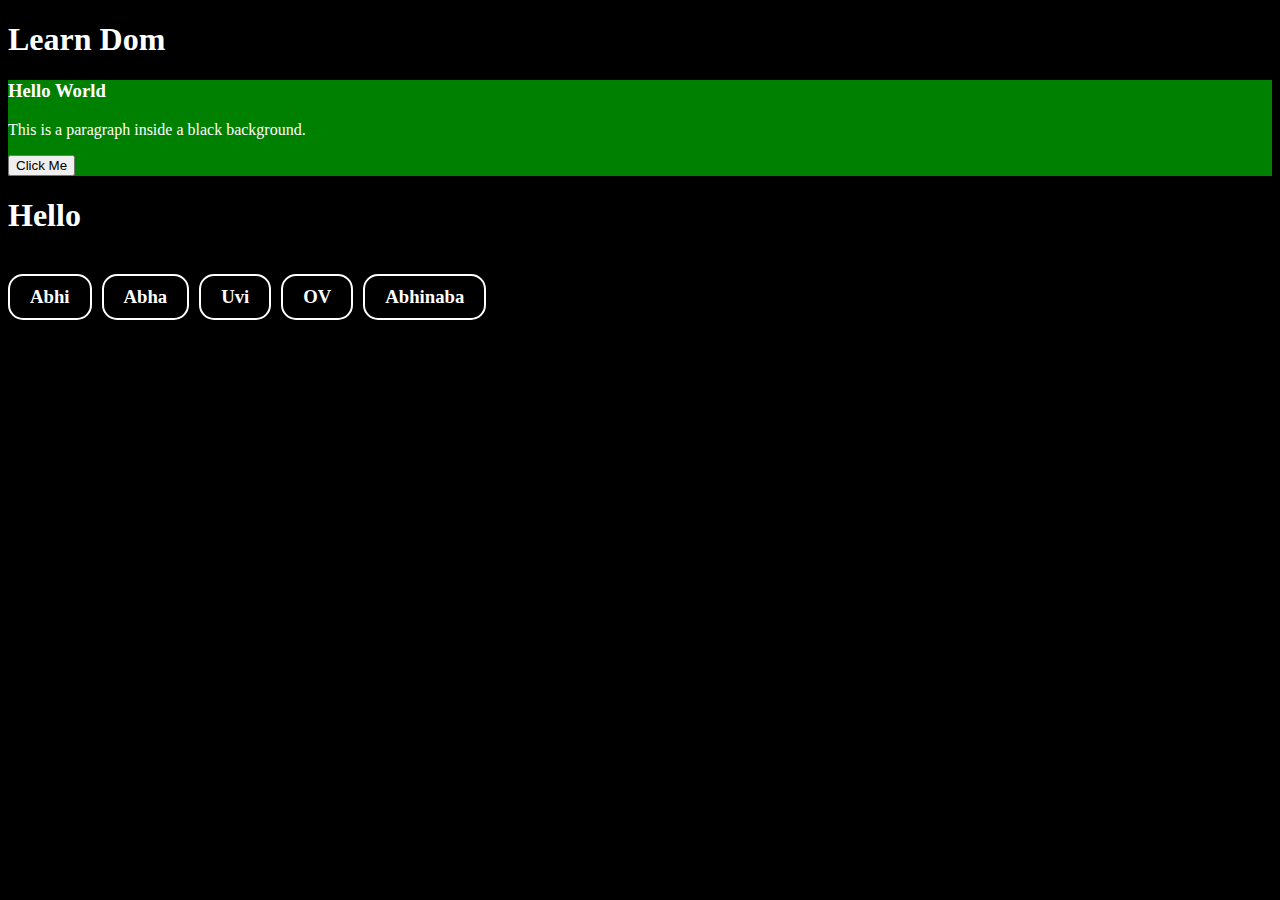
<file: 21_DOM/index.html>
<!DOCTYPE html>
<html lang="en">
<head>
    <meta charset="UTF-8">
    <meta name="viewport" content="width=device-width, initial-scale=1.0">
    <title>DOM</title>
</head>

<style>
    .selected{
        color: black !important;
        background-color: white !important;
    }

    .h-tags{
        border: 2px solid white; color: white; border-radius: 15px; padding: 10px 20px;
    }
</style>
<body>
    <h1>Learn Dom</h1>

    <!-- id class is attribute -->
    <div id="bg-black">
        <h3>Hello World</h3>
        <p class="text-white">This is a paragraph inside a black background.</p>
        <button class="btn btn-primary">Click Me</button>
    </div>

    <!-- the difference between innerText and TextContent is that innerText return the current text with style applied like display none but the textContent will give the whole text it is not dependent on style applied like display none -->
     <!-- lets apply this concept innertext and textContent -->
      <div class="test-inner" id="test-inner-id">        <h1 style="color:white">Hello</h1>        <h1 style="color:white; display: none;">World</h1>
      </div>



     <!-- let's learn querySelector and querySelectorAll -->
      
    <div id ="query-selector" style="cursor: pointer; display: flex; gap: 10px;">
        <h3 class="h-tags" >Abhi</h3>
        <h3 class="h-tags" >Abha</h3>
        <h3 class="h-tags" >Uvi</h3>
        <h3 class="h-tags" >OV</h3>
        <h3 class="h-tags" >Abhinaba</h3>
    </div>




    <script>
        const bgColor = document.getElementById('bg-black');
        bgColor.style = "Color : white;";
        bgColor.style.backgroundColor = 'green';
        document.body.style = " Color : white; background-color: black;"

        const htags = document.querySelectorAll('.h-tags');

        htags.forEach((tag) => {
            tag.addEventListener('click' , () => {
                htags.forEach((tag) => {
                    tag.classList.remove('selected');
                })
                tag.classList.add('selected');
            })
        })
        
        
        
    </script>
</body>
</html>
</file>
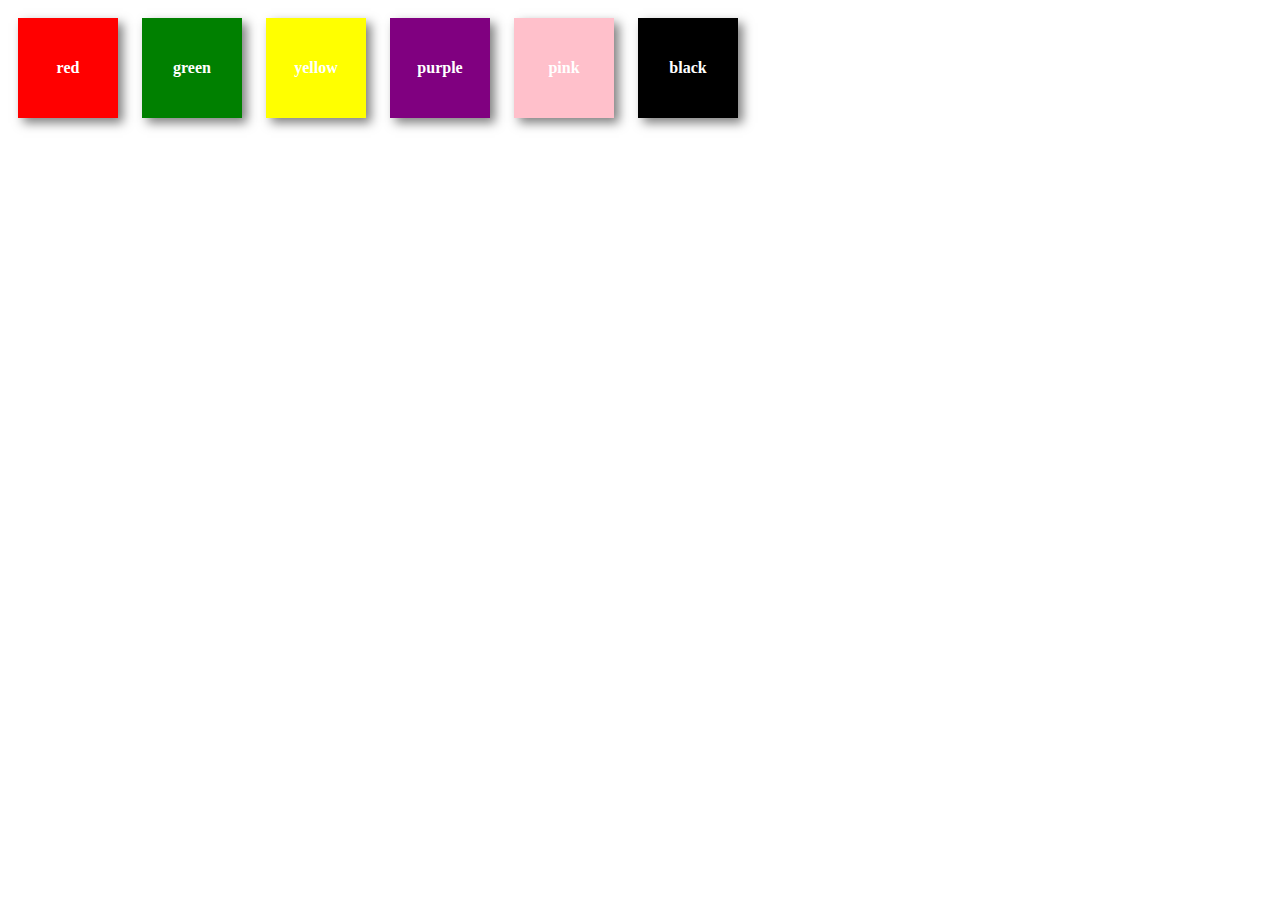
<file: 22_projects/index.html>
<!DOCTYPE html>
<html lang="en">
<head>
    <meta charset="UTF-8">
    <meta name="viewport" content="width=device-width, initial-scale=1.0">
    <title>Currency Converter</title>
    <style>
        #box {
            width: 100px;
            height: 100px;
            margin: 10px;
            display: inline-block;
            text-align: center;
            line-height: 100px;
            color: white;
            font-weight: bold;
            box-shadow: 5px 5px 10px rgba(0, 0, 0, 0.5);
        }
    </style>
</head>
<body>
    <div id="box" style=" background-color: red; ">red</div>
    <div id="box" style=" background-color: green; ">green</div>
    <div id="box" style=" background-color: yellow; ">yellow</div>
    <div id="box" style=" background-color: purple;; ">purple</div>
    <div id="box" style=" background-color: pink; ">pink</div>
    <div id="box" style=" background-color: black; ">black</div>

    <script>
        document.body.addEventListener('click', (event) => {
            if(event.target.id === 'box') {
              console.log(event.target);
              event.target.remove()
            }
        }, false)
    </script>
</body>
</html>
</file>
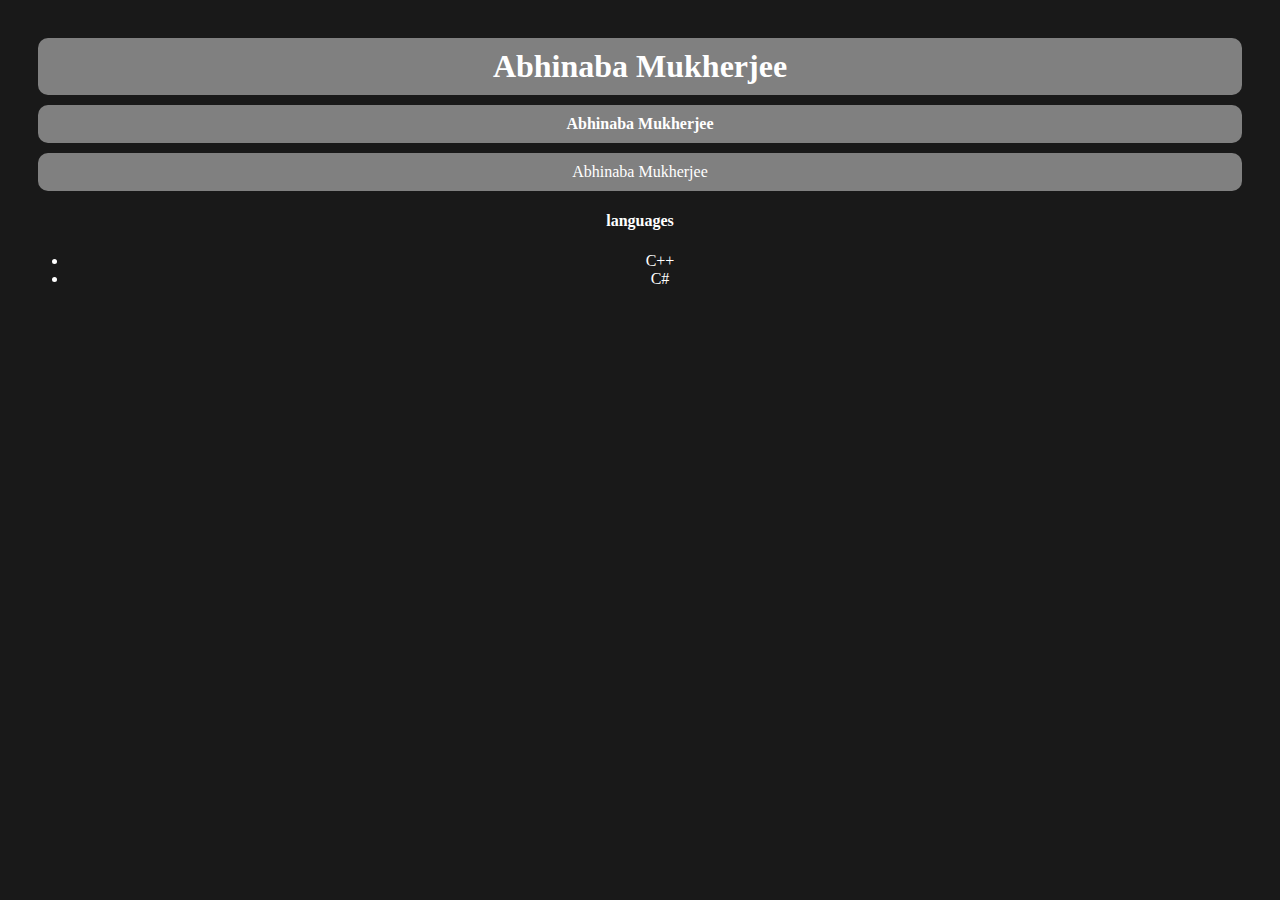
<file: 21_DOM/createEle.html>
<!DOCTYPE html>
<html lang="en">
<head>
    <meta charset="UTF-8">
    <meta name="viewport" content="width=device-width, initial-scale=1.0">
    <title>Document</title>
</head>
<body style="background-color: rgb(25, 25, 25); color: white; text-align: center; padding: 20px;">
    <div>

    </div>
    <h4>languages</h4>
    <ul>
        
    </ul>

    <script>
        function createElement(bgColor, pad, ele, text) {
            const newElement = document.createElement(ele);
            newElement.style.backgroundColor = bgColor;
            newElement.style.padding = pad;
            newElement.style.margin = pad;
            newElement.style.borderRadius = pad;
            
            const newText = document.createTextNode(text);
            newElement.appendChild(newText);
            document.querySelector('div').appendChild(newElement);
            // console.log(newElement)
        }

        createElement('grey', '10px', 'h1', 'Abhinaba Mukherjee');
        createElement('grey', '10px', 'h4', 'Abhinaba Mukherjee');
        createElement('grey', '10px', 'p', 'Abhinaba Mukherjee');


        function addLangauges(language) {
            const list = document.createElement('li');
            list.appendChild(document.createTextNode(language));
            document.querySelector('ul').appendChild(list);
            console.log(list)
        }

        addLangauges('JavaScript');
        addLangauges('Java');
        addLangauges('C++');
        addLangauges('React.JS');


        const newList = document.createElement('li');
        newList.textContent = 'C#';
        console.log(newList)
        document.querySelector('li:nth-child(4)').replaceWith(newList);


        document.querySelector('li:nth-child(2)').remove(); 
        // first-child and last-child are also available
        document.querySelector('li:first-child').remove();
        // document.querySelector('li:nth-child(2)').remove();
        // document.querySelector('li:nth-child(1)').remove();
    </script>
</body>
</html>
</file>
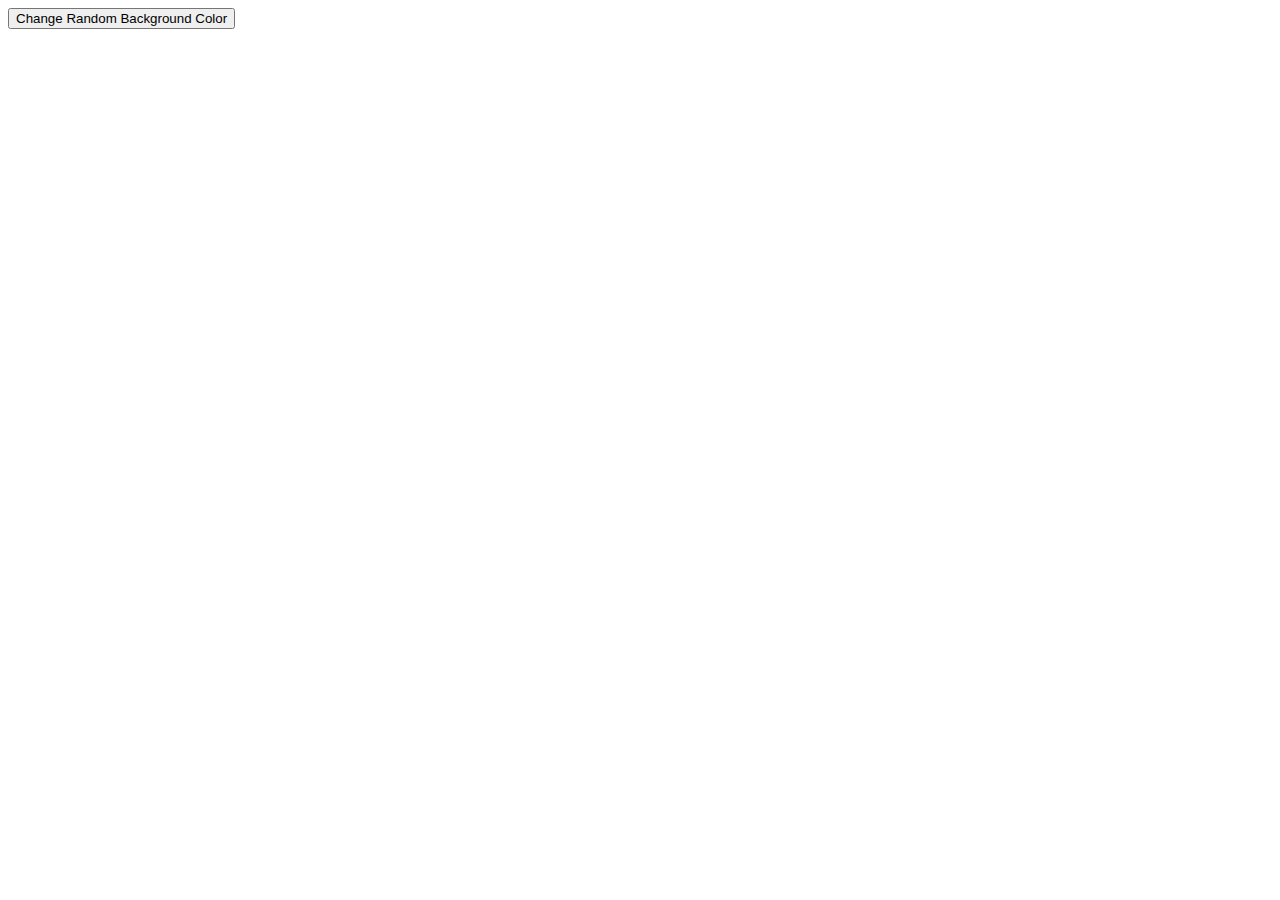
<file: 22_projects/randomColorChange.html>
<!DOCTYPE html>
<html lang="en">
<head>
    <meta charset="UTF-8">
    <meta name="viewport" content="width=device-width, initial-scale=1.0">
    <title>Document</title>
</head>
<body>
    <button>Change Random Background Color</button>


    <script>
        document.querySelector('button').addEventListener('click', () =>{
            let code = Math.floor(Math.random()*100000000)+1;
            
            document.body.style.backgroundColor = `#${code}`;
        })
    </script>

</body>
</html>
</file>
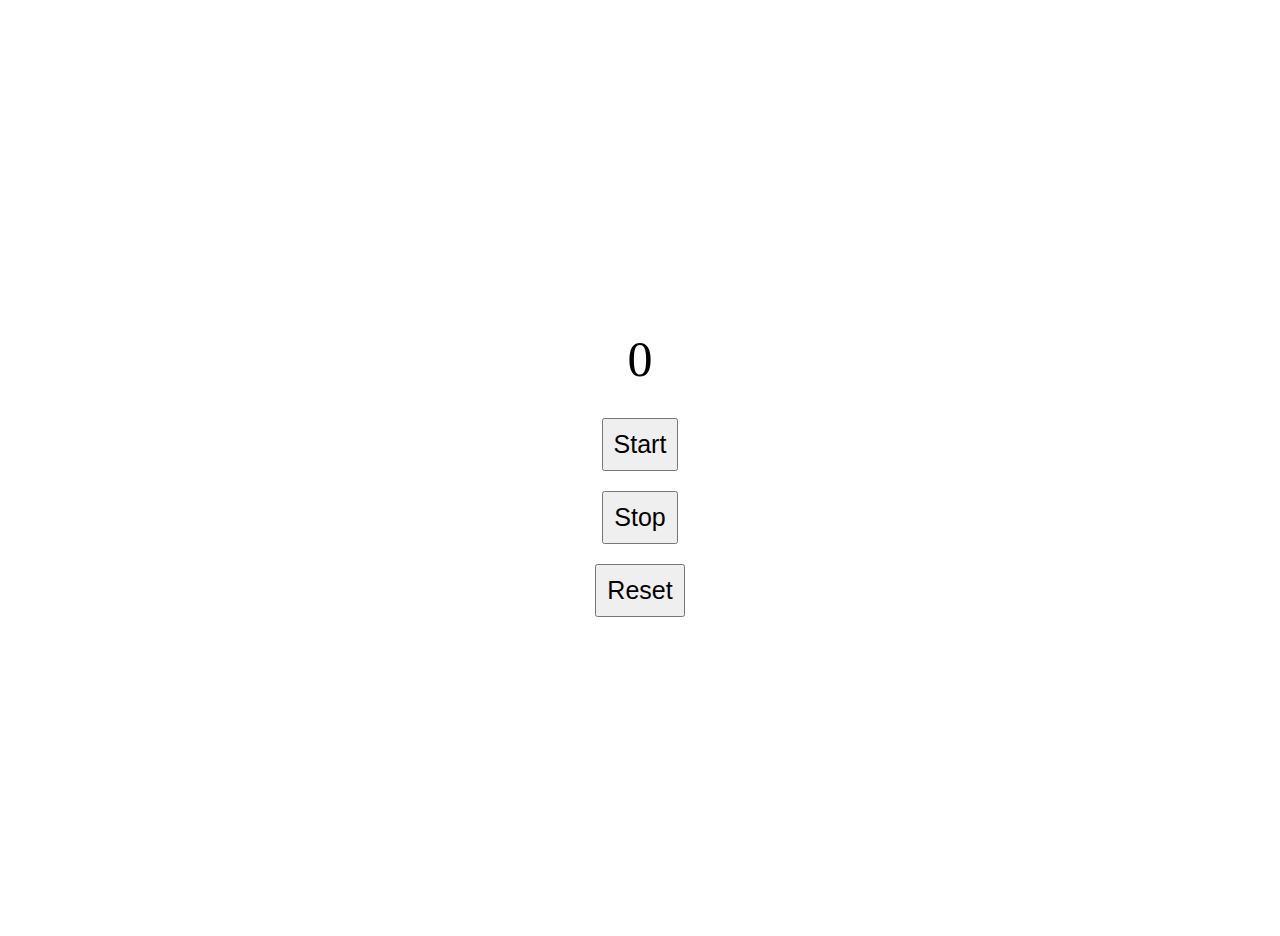
<file: 22_projects/stopandstart.html>
<!DOCTYPE html>
<html lang="en">

<head>
    <meta charset="UTF-8">
    <meta name="viewport" content="width=device-width, initial-scale=1.0">
    <title>Timer Stop and start Project</title>
</head>

<body
    style="padding: 10px; height: 100vh; display: flex; flex-direction: column; justify-content:center; align-items: center;">
    <div style="font-size: 50px; padding: 20px;" class="timer">
        0
    </div>
    <button style="font-size: 25px; margin:10px; padding:10px;" class="start">Start</button>
    <button style="font-size: 25px; margin:10px; padding:10px;" class="stop">Stop</button>
    <button style="font-size: 25px; margin:10px; padding:10px;" class="reset">Reset</button>
    <script>
        const timer = document.querySelector('.timer');
        const start = document.querySelector('.start');  
        const stop = document.querySelector('.stop');
        const reset = document.querySelector('.reset');

        let time = 0;
        intervalId = null;
        
        start.addEventListener('click', () => {
            if (intervalId) {
                return; // Prevent starting a new interval if one is already running
            }
            stop.innerHTML = 'Stop'
            intervalId = setInterval(() => {
                time++;
                timer.innerHTML = time;
            }, 1000)
            
        })

        stop.addEventListener('click', () => {
             clearInterval(intervalId);
             stop.innerHTML = 'Stopped'
                intervalId = null;
        })
        reset.addEventListener('click', () => {
            clearInterval(intervalId);
            timer.innerHTML = 0;
            time = 0;
            stop.innerHTML = 'Stop'
            intervalId = null;
        })
        

        
    </script>
</body>

</html>
</file>
